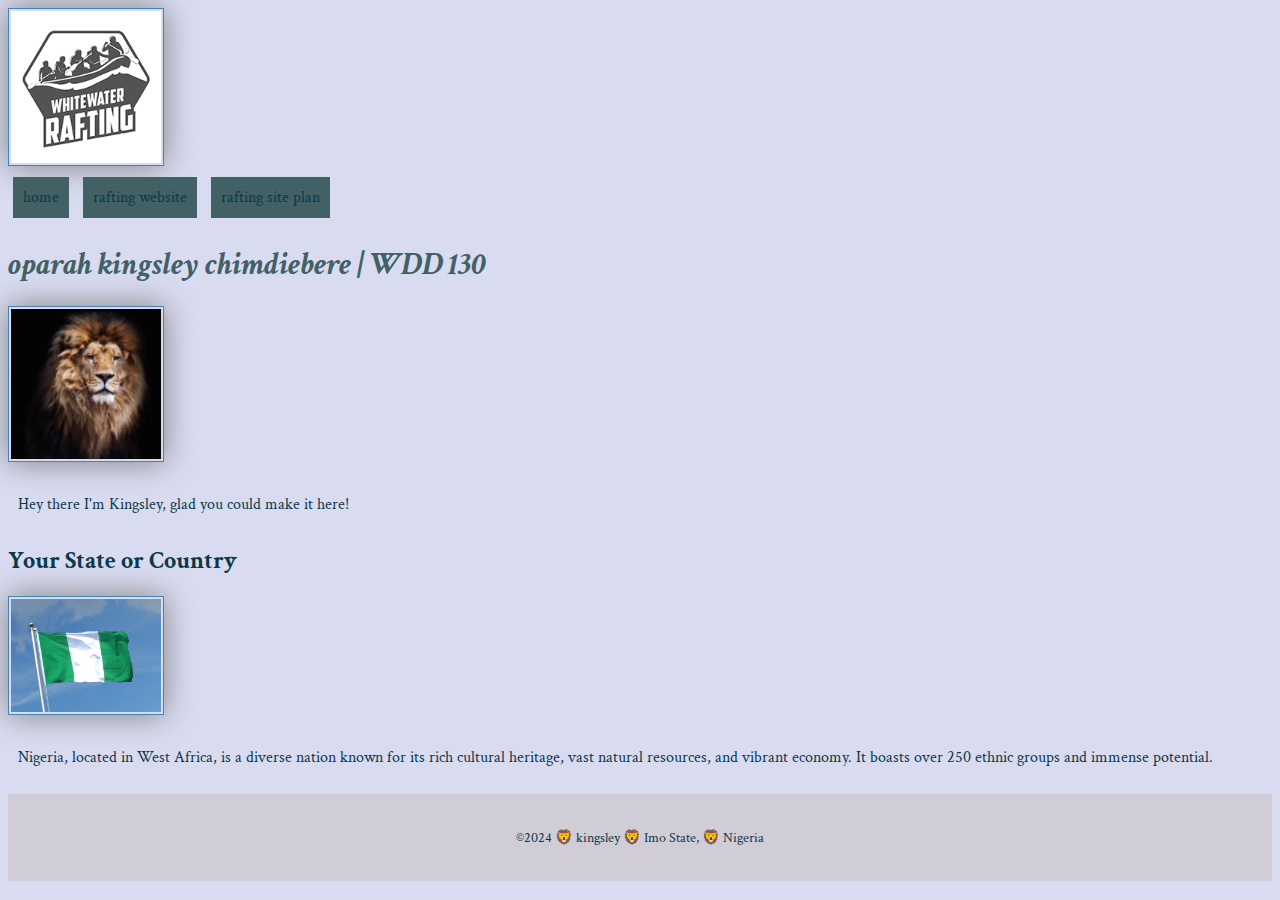
<file: index.html>
<!DOCTYPE html>
<html lang="en-us">
    <head>
        <meta charset="utf-8">
        <meta name="viewport" content="width=device-width, initial-scale=1.0">
        <title>oparah kingsley chimdiebere | WDD 130</title>
        <link rel="preconnect" href="https://fonts.googleapis.com">
        <link rel="preconnect" href="https://fonts.gstatic.com" crossorigin>
        <link href="https://fonts.googleapis.com/css2?family=Crimson+Text:ital,wght@0,400;1,700&display=swap" rel="stylesheet">
        <link rel="stylesheet" href="styles/styles.css">
        <meta name="description" content="WDD130 OPARAH KINGSLEY">
        <meta name="author" content="OPARAH KINGSLEY">
    </head>
    <body>
        <header>
            <img src="images/logo4_200.png" alt="Rafting Website Logo" width="200">
            <nav>
                <a href="#">home</a>
                <a href="wwr/">rafting website</a>
                <a href="wwr/site-plan-rafting.html">rafting site plan</a>
            </nav>
        </header>

        <main>
            <h1>oparah kingsley chimdiebere | WDD 130</h1>
            <img src="images/profile.jpg" alt="SuPremeALAHP" width="200">
            <p>Hey there I'm Kingsley, glad you could make it here!</p>
        </main>

        <aside>
            <h2>Your State or Country</h2>
            <img src="images/Nigerian-flag.webp" alt="Nigeria flag">
            <p>Nigeria, located in West Africa, is a diverse nation known for its rich cultural heritage, vast natural resources, and vibrant economy. It boasts over 250 ethnic groups and immense potential.</p>
        </aside>

        <footer>
            <p> ©2024 🦁 kingsley 🦁 Imo State, 🦁 Nigeria</p>
        </footer>
    </body>
</html>
</file>
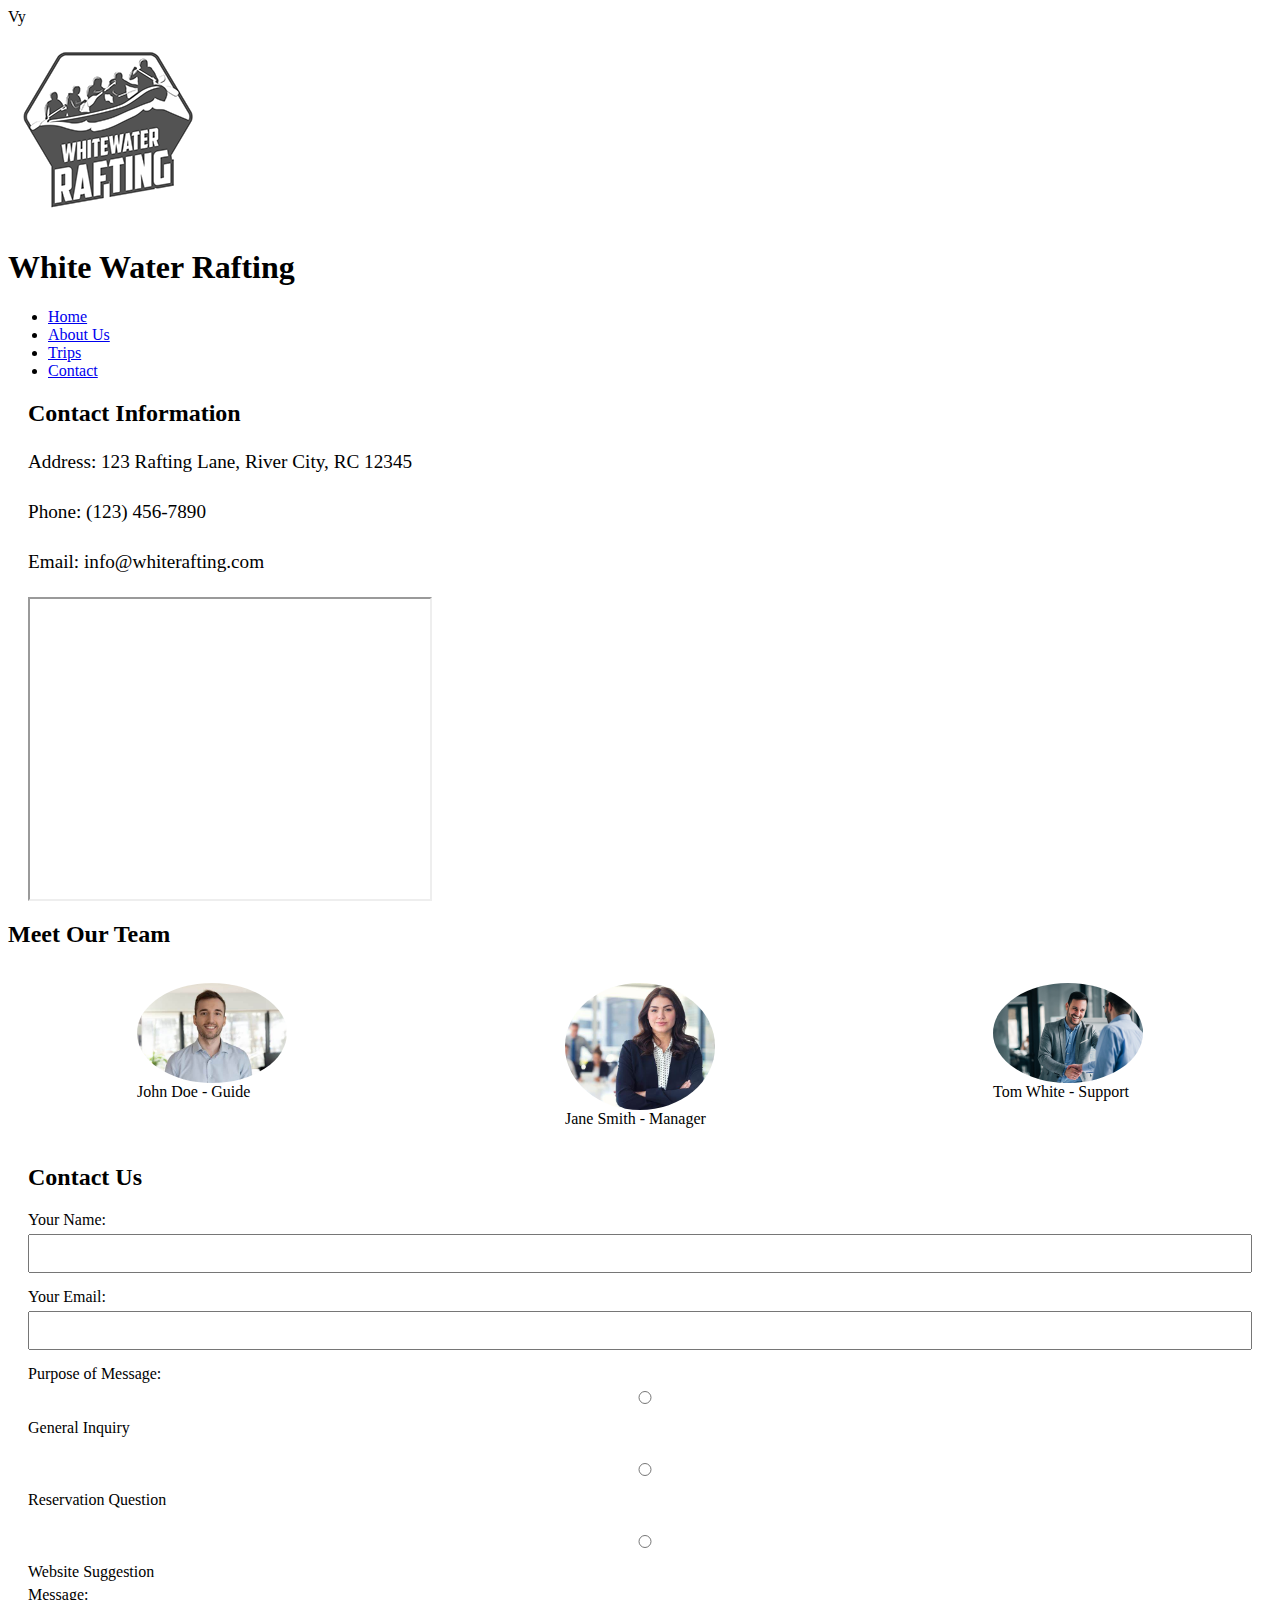
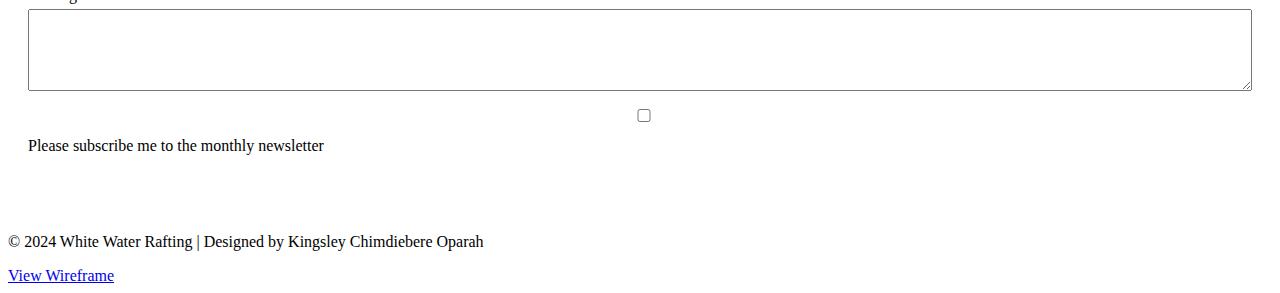
<file: wrr/contact.html>
Vy<!DOCTYPE html>
<html lang="en">

<head>
    <meta charset="UTF-8">
    <meta name="viewport" content="width=device-width, initial-scale=1.0">
    <title>Contact Us | White Water Rafting</title>
    <meta name="description" content="Get in touch with White Water Rafting. Ask questions, get details, and more.">
    <link rel="stylesheet" href="styles/contact.css">
    <link rel="preconnect" href="https://fonts.googleapis.com">
    <link rel="preconnect" href="https://fonts.gstatic.com" crossorigin>
    <link href="https://fonts.googleapis.com/css2?family=Crimson+Text:ital,wght@0,400;1,700&display=swap" rel="stylesheet">
</head>

<body>
    <header>
        <img src="images/logo4_200.png" alt="White Water Rafting Logo" class="logo">
        <h1>White Water Rafting</h1>
        <nav>
            <ul class="navigation">
                <li><a href="index.html">Home</a></li>
                <li><a href="about.html">About Us</a></li>
                <li><a href="trips.html">Trips</a></li>
                <li><a href="contact.html">Contact</a></li>
            </ul>
        </nav>
    </header>

    <main>
        <section class="contact-info">
            <h2>Contact Information</h2>
            <p>Address: 123 Rafting Lane, River City, RC 12345</p>
            <p>Phone: (123) 456-7890</p>
            <p>Email: info@whiterafting.com</p>
            
            <iframe src="https://www.google.com/maps/embed?pb=location" width="400" height="300" allowfullscreen="" loading="lazy"></iframe>
        </section>

        <section class="employee-profiles">
            <h2>Meet Our Team</h2>
            <div class="employee-gallery">
                <figure>
                    <img src="images/employee1.jpg" alt="Employee 1">
                    <figcaption>John Doe - Guide</figcaption>
                </figure>
                <figure>
                    <img src="images/employee2.jpg" alt="Employee 2">
                    <figcaption>Jane Smith - Manager</figcaption>
                </figure>
                <figure>
                    <img src="images/loyee03.jpg" alt="Employee 3">
                    <figcaption>Tom White - Support</figcaption>
                </figure>
            </div>
        </section>

        <section class="contact-form">
            <h2>Contact Us</h2>
            <form action="#" method="post">
                <label for="name">Your Name:</label>
                <input type="text" id="name" name="name" required>

                <label for="email">Your Email:</label>
                <input type="email" id="email" name="email" required>

                <label>Purpose of Message:</label>
                <input type="radio" id="general" name="purpose" value="general" required>
                <label for="general">General Inquiry</label><br>
                <input type="radio" id="reservation" name="purpose" value="reservation">
                <label for="reservation">Reservation Question</label><br>
                <input type="radio" id="suggestion" name="purpose" value="suggestion">
                <label for="suggestion">Website Suggestion</label>

                <label for="message">Message:</label>
                <textarea id="message" name="message" rows="4" required></textarea>

                <input type="checkbox" id="newsletter" name="newsletter">
                <label for="newsletter">Please subscribe me to the monthly newsletter</label><br>

                <button type="submit">Send Message</button>
            </form>
        </section>
    </main>

    <footer>
        <p>&copy; 2024 White Water Rafting | Designed by Kingsley Chimdiebere Oparah</p>
        <a href="wireframe-link">View Wireframe</a>
    </footer>
</body>

</html>
</file>
<file: styles/styles.css>
:root {
    --primary-color: #d9dbf1;
    --secondary-color: #d0cdd7;
    --accent1-color: #acb0bd;
    --accent2-color: #416165;
    --font-color: #0b3948;
    --font-size: 16px;
}

body {
    font-family: "Crimson Text", serif;
    background-color: var(--primary-color);
    color: var(--font-color);
    font-size: var(--font-size);
}

nav a {
    color: var(--font-color);
    background-color: var(--accent2-color);
    padding: 10px;
    margin: 5px;
    text-decoration: none;
    display: inline-block;
}

h1 {
    font-family: "Crimson Text", serif;
    font-weight: 700;
    font-style: italic;
    color: var(--accent2-color);
}

p {
    font-family: "Crimson Text", serif;
    font-weight: 400;
    font-style: normal;
    padding: 10px;
}

img {
    width: 150px;
    height: auto;
    border: 1px solid steelblue;
    padding: 2px;
    box-shadow: 0 0 30px gray;
}

footer {
    background-color: var(--secondary-color);
    text-align: center;
    padding: 10px;
    font-size: 0.9em;
}
</file>
<file: wrr/styles/contact.css>
.contact-info {
    margin: 20px;
}

.contact-info p {
    font-size: 1.2rem;
    line-height: 1.6;
}

.employee-gallery {
    display: flex;
    gap: 20px;
    justify-content: space-around;
}

.employee-gallery img {
    width: 150px;
    border-radius: 50%;
}

.contact-form {
    margin: 20px;
}

.contact-form label {
    display: block;
    margin-bottom: 5px;
}

.contact-form input, .contact-form textarea {
    width: 100%;
    padding: 10px;
    margin-bottom: 15px;
}

.contact-form button {
    padding: 10px 20px;
    background-color: var(--color4);
    color: white;
    border: none;
    cursor: pointer;
}
</file>
